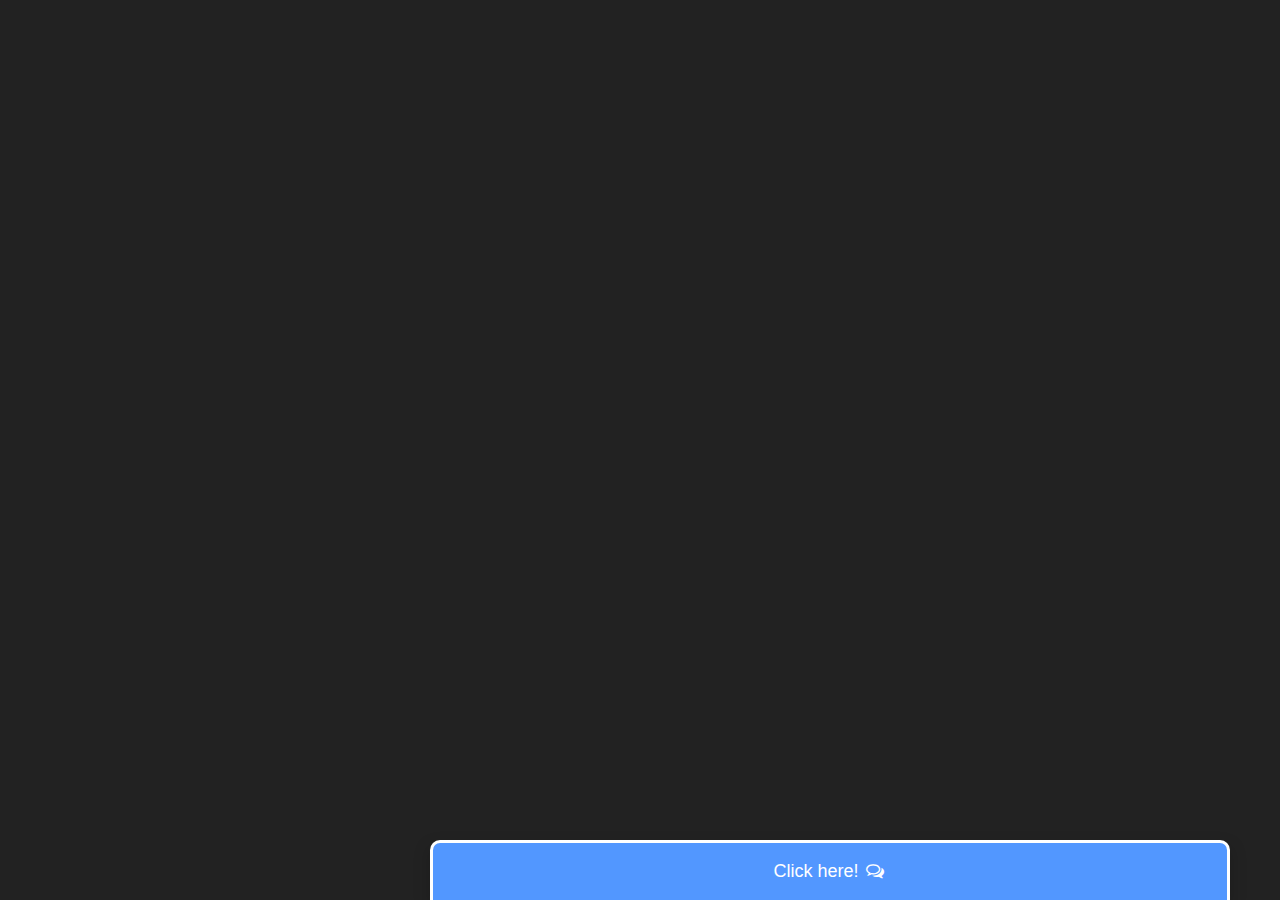
<file: extra-file/chat-bot.html>
<!DOCTYPE html>
<html lang="en">

<head>
    <meta charset="UTF-8">
    <meta http-equiv="X-UA-Compatible" content="IE=edge">
    <meta name="viewport" content="width=device-width, initial-scale=1.0">
    <title>Itx.sachin | Chat Bot</title>

    <link rel="stylesheet" href="chat.css">
    <link rel="stylesheet" href="home.css">
    <link rel="stylesheet" href="https://cdnjs.cloudflare.com/ajax/libs/font-awesome/4.7.0/css/font-awesome.min.css">

</head>

<body>
    <!-- CHAT BAR BLOCK -->
    <div class="chat-bar-collapsible">
        <button id="chat-button" type="button" class="collapsible">Click here!
            <i id="chat-icon" style="color: #fff;" class="fa fa-fw fa-comments-o"></i>
        </button>

        <div class="content">
            <div class="full-chat-block">
                <!-- Message Container -->
                <div class="outer-container">
                    <div class="chat-container">
                        <!-- Messages -->
                        <div id="chatbox">
                            <h5 id="chat-timestamp"></h5>
                            <p id="botStarterMessage" class="botText"><span>Loading...</span></p>
                        </div>

                        <!-- User input box -->
                        <div class="chat-bar-input-block">
                            <div id="userInput">
                                <input id="textInput" class="input-box" type="text" name="msg"
                                    placeholder="Tap 'Enter' to send a message">
                                <p></p>
                            </div>

                            <div class="chat-bar-icons">
                                <i id="chat-icon" style="color: crimson;" class="fa fa-fw fa-heart"
                                    onclick="heartButton()"></i>
                                <i id="chat-icon" style="color: #333;" class="fa fa-fw fa-send"
                                    onclick="sendButton()"></i>
                            </div>
                        </div>

                        <div id="chat-bar-bottom">
                            <p></p>
                        </div>

                    </div>
                </div>

            </div>
        </div>

    </div>

</body>
<script src="https://ajax.googleapis.com/ajax/libs/jquery/3.4.1/jquery.min.js"></script>
<script src="chat.js"></script>
<script src="responses.js"></script>

</html>
</file>
<file: extra-file/chat.css>
.chat-bar-collapsible {
    position: fixed;
    bottom: 0;
    right: 50px;
    box-shadow: 0 8px 16px 0 rgba(0, 0, 0, 0.2);
}
html{
    width: 1900px;
}

.collapsible {
    background-color: rgb(82, 151, 255);
    color: white;
    cursor: pointer;
    padding: 18px;
    width: 800px;
    text-align: center;
    outline: none;
    font-size: 18px;
    border-radius: 10px 10px 0px 0px;
    border: 3px solid white;
    border-bottom: none;
    width: 800px;
}

.content {
    max-height: 0;
    overflow: hidden;
    transition: max-height 0.2s ease-out;
    background-color: #f1f1f1;
    margin-left: 50px;
    text-align: center;
}

.full-chat-block {
    width: 750px;
    background: white;
    text-align: center;
    overflow: auto;
    scrollbar-width: none;
    height: max-content;
    transition: max-height 0.2s ease-out;
}

.outer-container {
    min-height: 500px;
    bottom: 0%;
    position: relative;
}

.chat-container {
    max-height: 500px;
    width: 100%;
    position: absolute;
    bottom: 0;
    left: 0;
    scroll-behavior: smooth;
    hyphens: auto;
}

.chat-container::-webkit-scrollbar {
    display: none;
}

.chat-bar-input-block {
    display: flex;
    float: left;
    box-sizing: border-box;
    justify-content: space-between;
    width: 100%;
    align-items: center;
    background-color: rgb(235, 235, 235);
    border-radius: 10px 10px 0px 0px;
    padding: 10px 0px 10px 10px;
}

.chat-bar-icons {
    display: flex;
    justify-content: space-evenly;
    box-sizing: border-box;
    width: 25%;
    float: right;
    font-size: 20px;
}

#chat-icon:hover {
    opacity: .7;
}

/* Chat bubbles */

#userInput {
    width: 75%;
}

.input-box {
    float: left;
    border: none;
    box-sizing: border-box;
    width: 100%;
    border-radius: 10px;
    padding: 10px;
    font-size: 16px;
    color: #000;
    background-color: white;
    outline: none
}

.userText {
    color: white;
    font-family: Helvetica;
    font-size: 16px;
    font-weight: normal;
    text-align: right;
    clear: both;
}

.userText span {
    line-height: 1.5em;
    display: inline-block;
    background: #5ca6fa;
    padding: 10px;
    border-radius: 8px;
    border-bottom-right-radius: 2px;
    max-width: 80%;
    margin-right: 10px;
    animation: floatup .5s forwards
}

.botText {
    color: #000;
    font-family: Helvetica;
    font-weight: normal;
    font-size: 16px;
    text-align: left;
}

.botText span {
    line-height: 1.5em;
    display:flex;
    background: #e0e0e0;
    padding: 10px;
    border-radius: 8px;
    border-bottom-left-radius: 2px;
    max-width: 80%;
    margin-left: 10px;
    animation: floatup .5s forwards
}

@keyframes floatup {
    from {
        transform: translateY(14px);
        opacity: .0;
    }
    to {
        transform: translateY(0px);
        opacity: 1;
    }
}

@media screen and (max-width:600px) {
    .full-chat-block {
        width: 100%;
        border-radius: 0px;
    }
    .chat-bar-collapsible {
        position: fixed;
        bottom: 0;
        right: 0;
        width: 100%;
    }
    .collapsible {
        width: 100%;
        border: 0px;
        border-top: 3px solid white;
        border-radius: 0px;
    }
}
.botText{
    width: 300px;
}
</file>
<file: extra-file/home.css>
html {
    scroll-behavior: smooth;
    font-family: Helvetica, sans-serif, Arial;
}

body {
    margin: 0 auto;
    background-color: #222;
}
</file>
